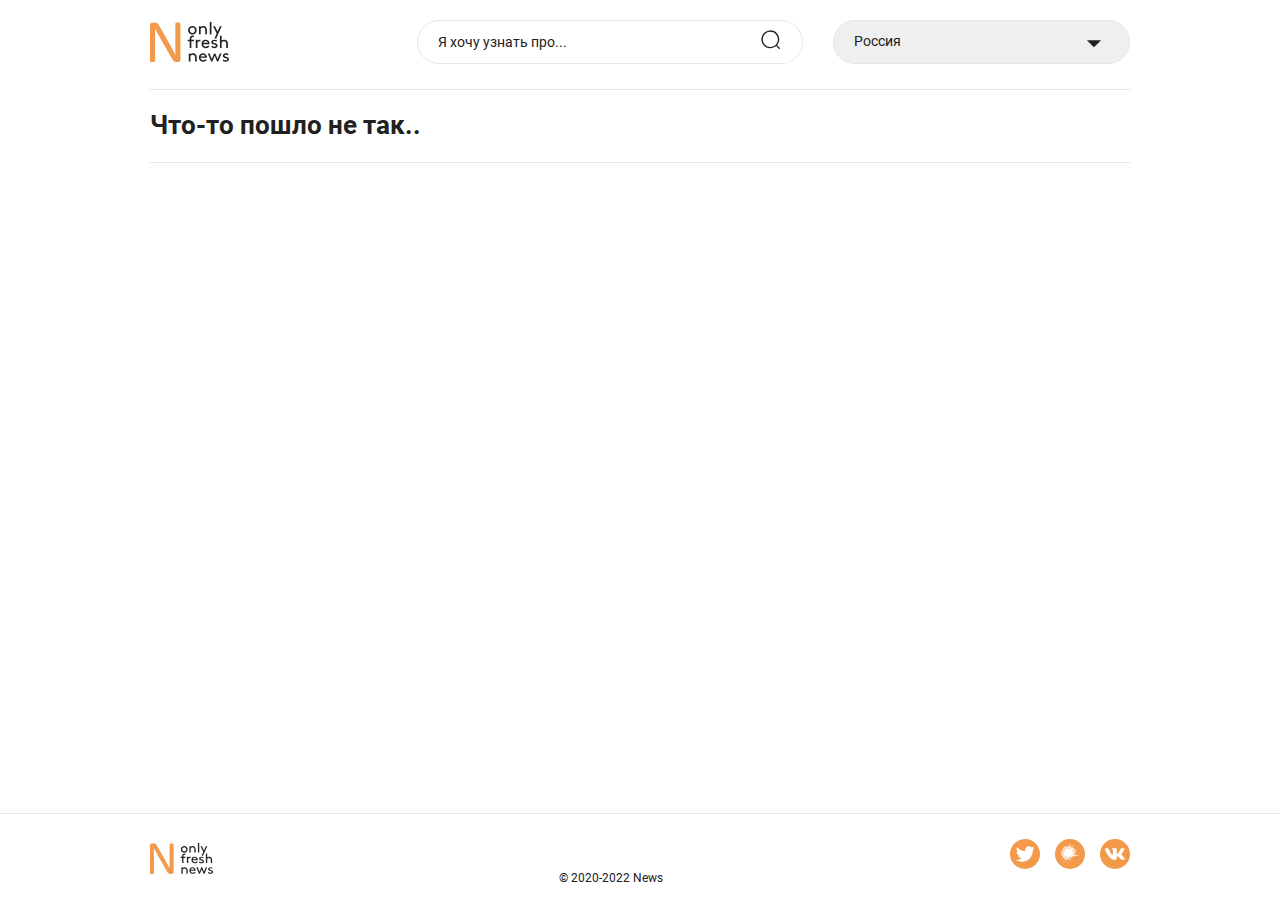
<file: index.html>
<!doctype html>
<html lang="ru">
<head>
    <meta charset="UTF-8">
    <meta http-equiv="X-UA-Compatible" content="ie=edge">
    <meta name="viewport" content="width=device-width, initial-scale=1.0">
    <link rel="icon" type="image/svg+xml" href="img/head/logo.svg">
    <link rel="stylesheet" href="style.css">
    <script type="module" src="js/news.js"></script>
    <script>
        document.addEventListener('DOMContentLoaded', () => {
            newsInit('#app');
        });
    </script>
    <title>NewsBlog</title>
</head>

<body>
    <div id="app"></div>
</body>
</html>
</file>
<file: style.css>
@import "css/normalize.css";
@import "css/basic.css";
@import "css/global.css";
@import "css/var.css";

@import "css/newsblog/header.css";
@import "css/newsblog/main.css";
@import "css/newsblog/news.css";
@import "css/newsblog/footer.css";
@import "css/newsblog/app.css";
@import "css/newsblog/preload.css";
@import "css/newsblog/search.css";
</file>
